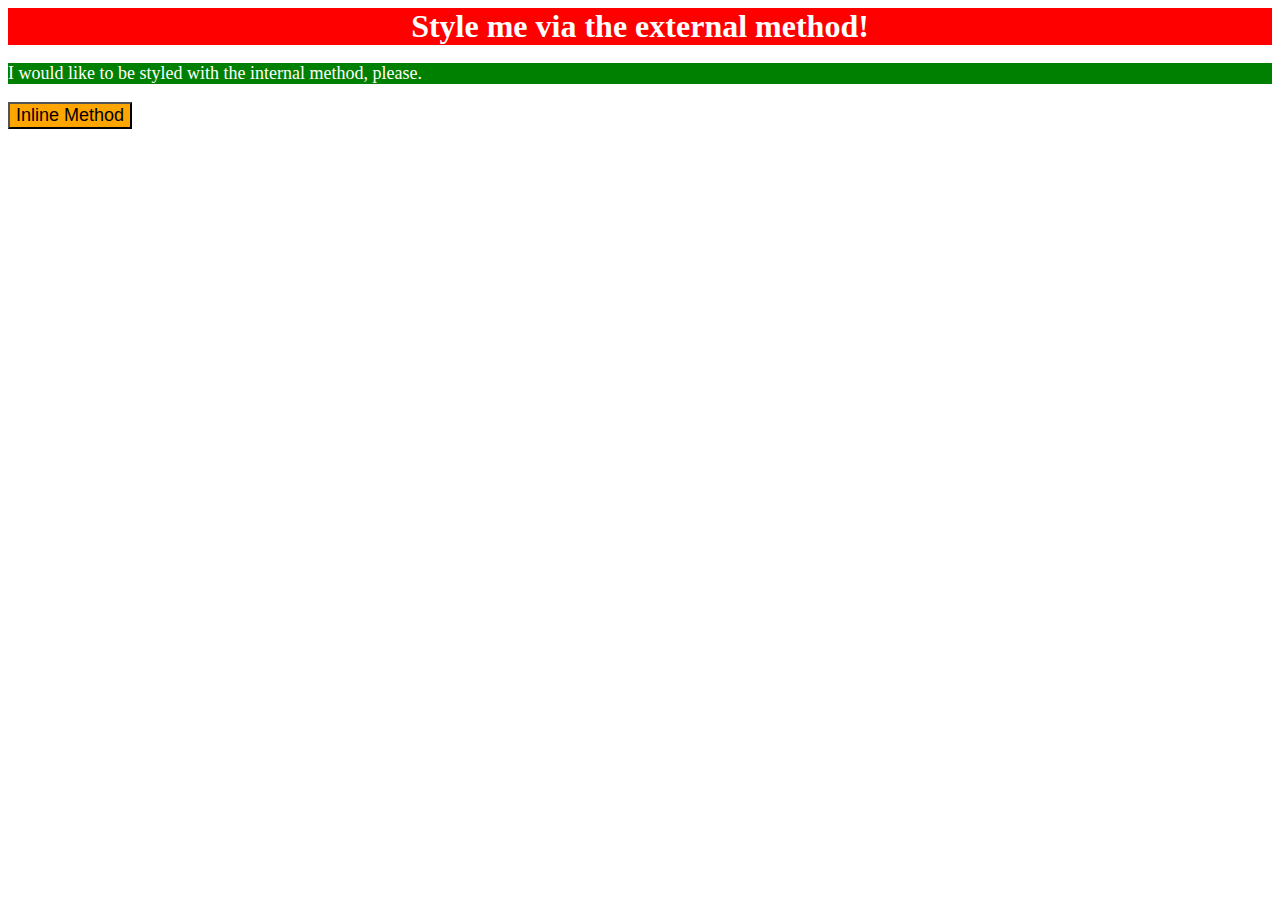
<file: foundations/01-css-methods/index.html>
<!DOCTYPE html>
<html lang="en">
<head>
  <style>
    p {
      background-color: green;
      color: white;
      font-size: 18px;
    }
  </style>
  <meta charset="UTF-8">
  <meta http-equiv="X-UA-Compatible" content="IE=edge">
  <meta name="viewport" content="width=device-width, initial-scale=1.0">
  <link rel="stylesheet" href="styles.css"/>
  <title>Methods for Adding CSS</title>
</head>
<body>
  <div>Style me via the external method!</div>
  <p>I would like to be styled with the internal method, please.</p>
  <button style="background-color: orange; font-size: 18px;">Inline Method</button>
</body>
</html>
</file>
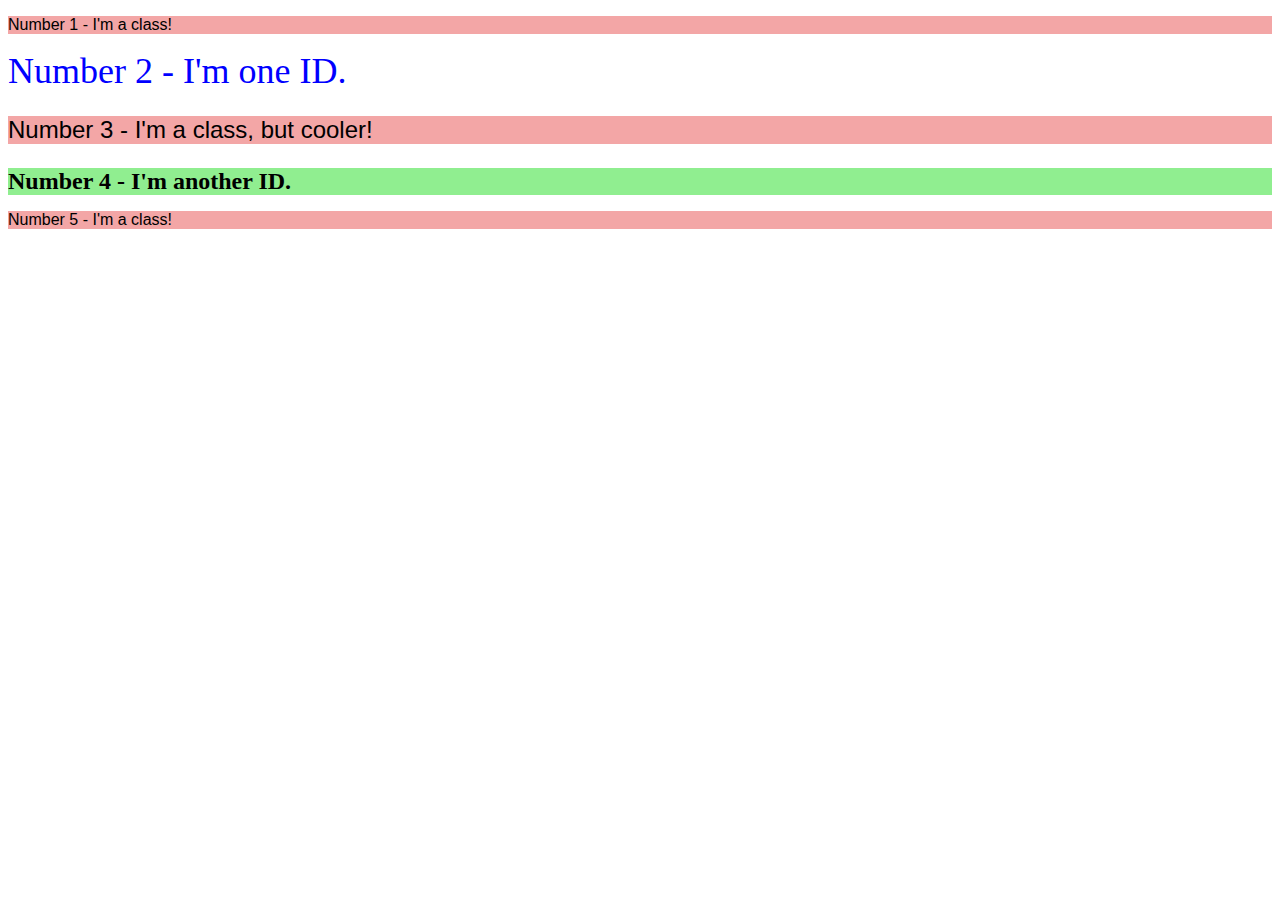
<file: foundations/02-class-id-selectors/index.html>
<!DOCTYPE html>
<html lang="en">
<head>
  <meta charset="UTF-8">
  <meta http-equiv="X-UA-Compatible" content="IE=edge">
  <meta name="viewport" content="width=device-width, initial-scale=1.0">
  <title>Class and ID Selectors</title>
  <link rel="stylesheet" href="style.css">
</head>
<body>
  <p class="odd">Number 1 - I'm a class!</p>
  <div id="blue_large">Number 2 - I'm one ID.</div>
  <p class="odd mid_font">Number 3 - I'm a class, but cooler!</p>
  <div class="mid_font" id="light_green_bold">Number 4 - I'm another ID.</div>
  <p class="odd">Number 5 - I'm a class!</p>
</body>
</html>
</file>
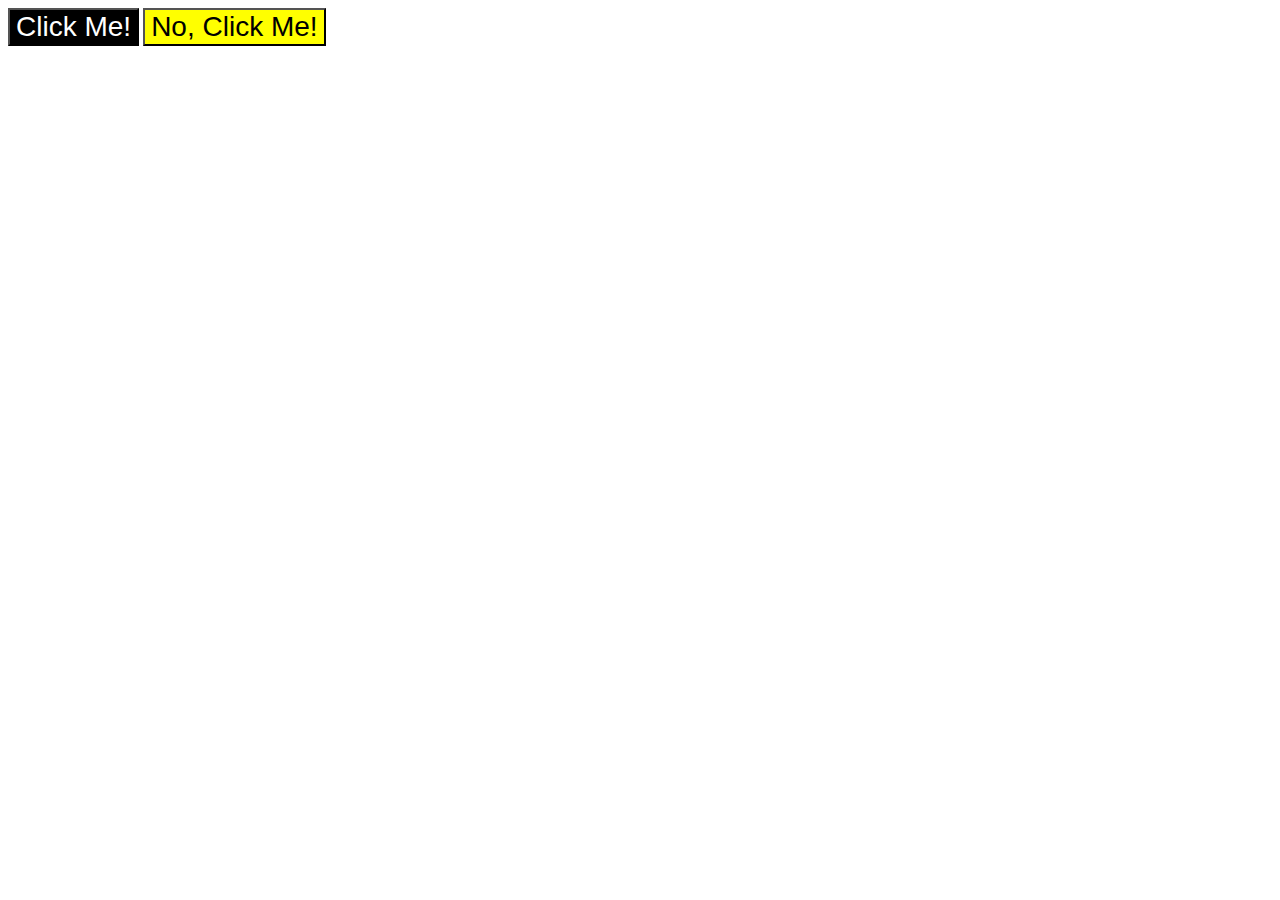
<file: foundations/03-grouping-selectors/index.html>
<!DOCTYPE html>
<html lang="en">
<head>
  <meta charset="UTF-8">
  <meta http-equiv="X-UA-Compatible" content="IE=edge">
  <meta name="viewport" content="width=device-width, initial-scale=1.0">
  <title>Grouping Selectors</title>
  <link rel="stylesheet" href="style.css">
</head>
<body>
  <button class="black-button">Click Me!</button>
  <button class="yellow-button">No, Click Me!</button>
</body>
</html>
</file>
<file: foundations/01-css-methods/styles.css>
div {
  background-color: red;
  color: white;
  font-size: 32px;
  text-align: center;
  font-weight: bold;
}
</file>
<file: foundations/02-class-id-selectors/style.css>
.odd {
  background-color: #f3a6a6;
  font-family: Verdana, sans-serif;
}

.mid_font {
  font-size: 24px;
}

#blue_large {
  color: #0000ff;
  font-size: 36px;
}

#light_green_bold {
  background-color: #90ee90;
  font-weight: bold;
}
</file>
<file: foundations/03-grouping-selectors/style.css>
.black-button,
.yellow-button {
  font-size: 28px;
  font-family: Helvetica, 'Times New Roman', sans-serif;
}

.black-button {
  background-color: black;
  color: white;
}

.yellow-button {
  background-color: yellow;
}
</file>
